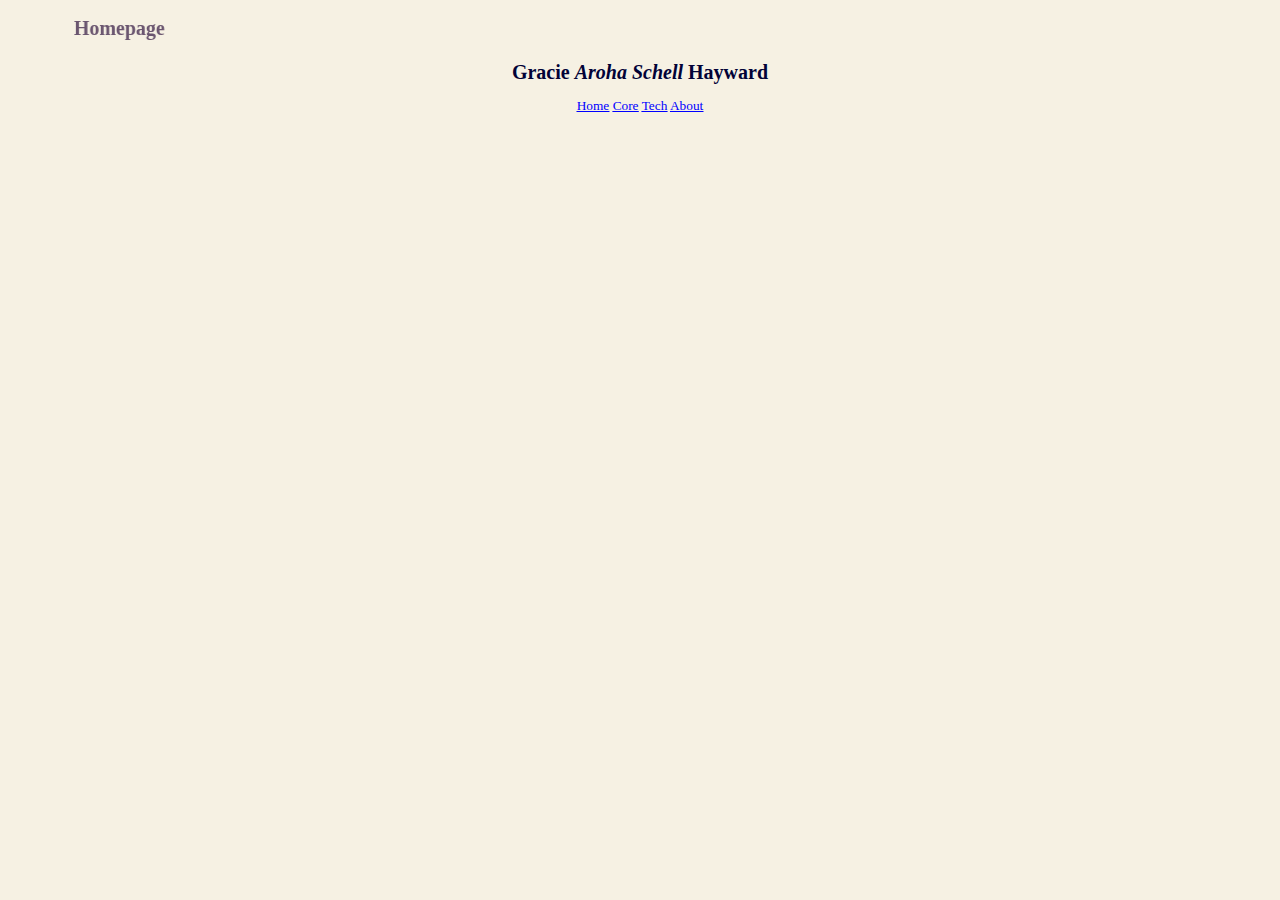
<file: index.html>
<!DOCTYPE html>
<html lang="en">
  <head>
    <meta charset="UTF-8">
    <meta http-equiv="X-UA-Compatible" content="IE=edge">
    <meta name="viewport" content="width=device-width, initial-scale=1.0">
    <title>Gracie Hayward</title>
    <link rel="stylesheet" href="styles/main.css">
  </head>
  <body>  
    <header>
    <h2 class="purple-text"><marquee behavior=""scroll" direction="right" scrollamount="20">
    Homepage
    </marquee></h2>
   </header>
   <main>
      <h1>Gracie <em>Aroha Schell</em> Hayward</h1> 
     <a href="index.html" class="blue-text"><u>Home</u></a>
     <a href="core.html" class="blue-text"><u>Core</u></a>
     <a href="tech.html" class="blue-text"><u>Tech</u></a>
     <a href="about.html" class="blue-text"><u>About</u></a>
    </main>
  </body>

</html>
</file>
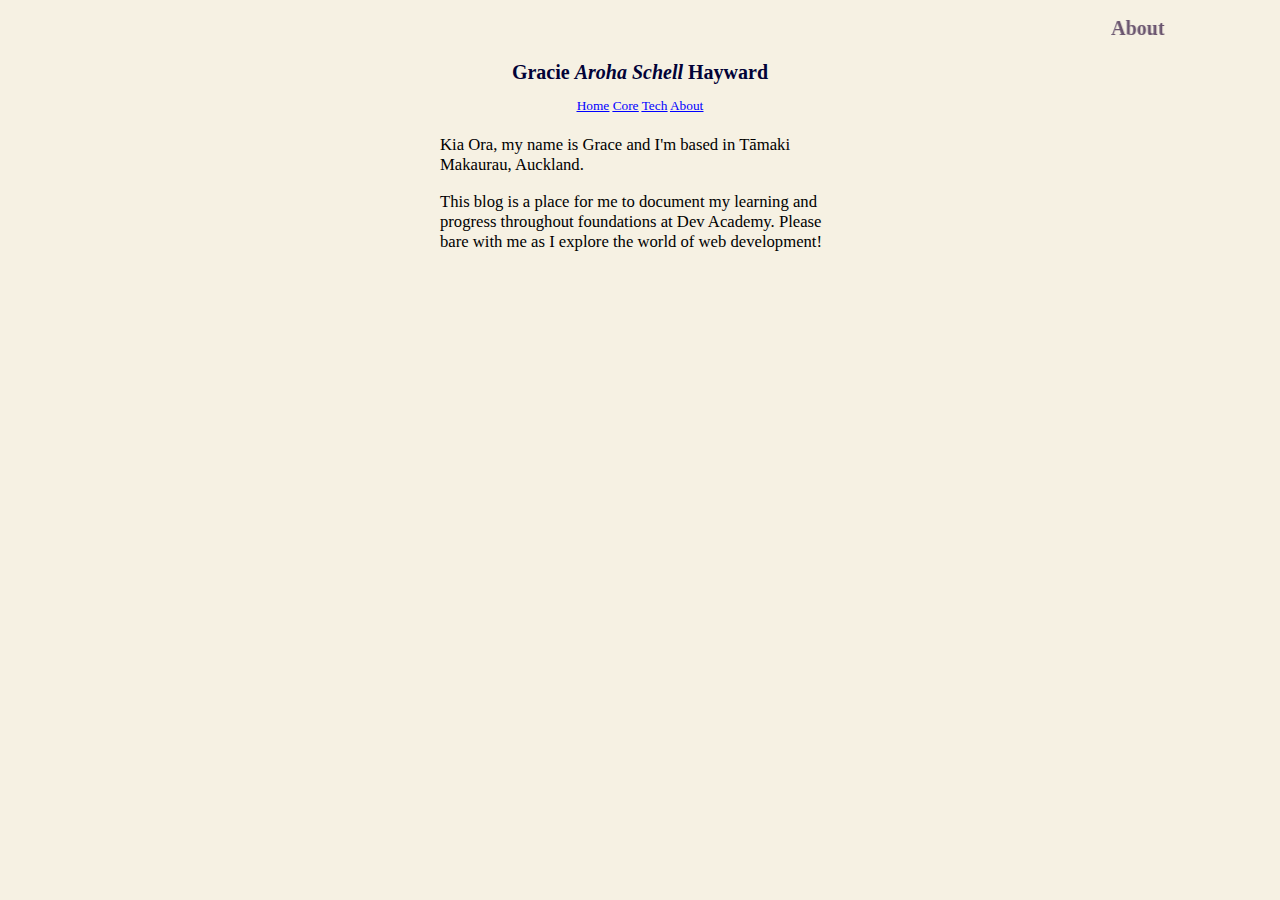
<file: about.html>
<!DOCTYPE html>
<html lang="en">
<head>
  <meta charset="UTF-8">
  <meta http-equiv="X-UA-Compatible" content="IE=edge">
  <meta name="viewport" content="width=device-width, initial-scale=1.0">
  <title>Gracie Hayward - About</title>
  <link rel="stylesheet" href="styles/main.css">
</head>

<body>
  <header>
    <h2 class="purple-text"><marquee behavior=""scroll" direction="left" scrollamount="20">
      About
    </marquee></h2>
  </header>

  <main>
    <h1>Gracie <em>Aroha Schell</em> Hayward</h1> 

    <a href="index.html" class="blue-text"><u>Home</u></a>
    <a href="core.html" class="blue-text"><u>Core</u></a>
    <a href="tech.html" class="blue-text"><u>Tech</u></a>
    <a href="about.html" class="blue-text"><u>About</u></a>
   
    <div>

      <p> 
        Kia Ora, my name is Grace and I'm based in Tāmaki Makaurau, Auckland.
      </p>
      <p>
        This blog is a place for me to document my learning and progress throughout foundations at Dev Academy. 
        Please bare with me as I explore the world of web development!
      </p>

    </div>

  </main>

</body>
</html>
</file>
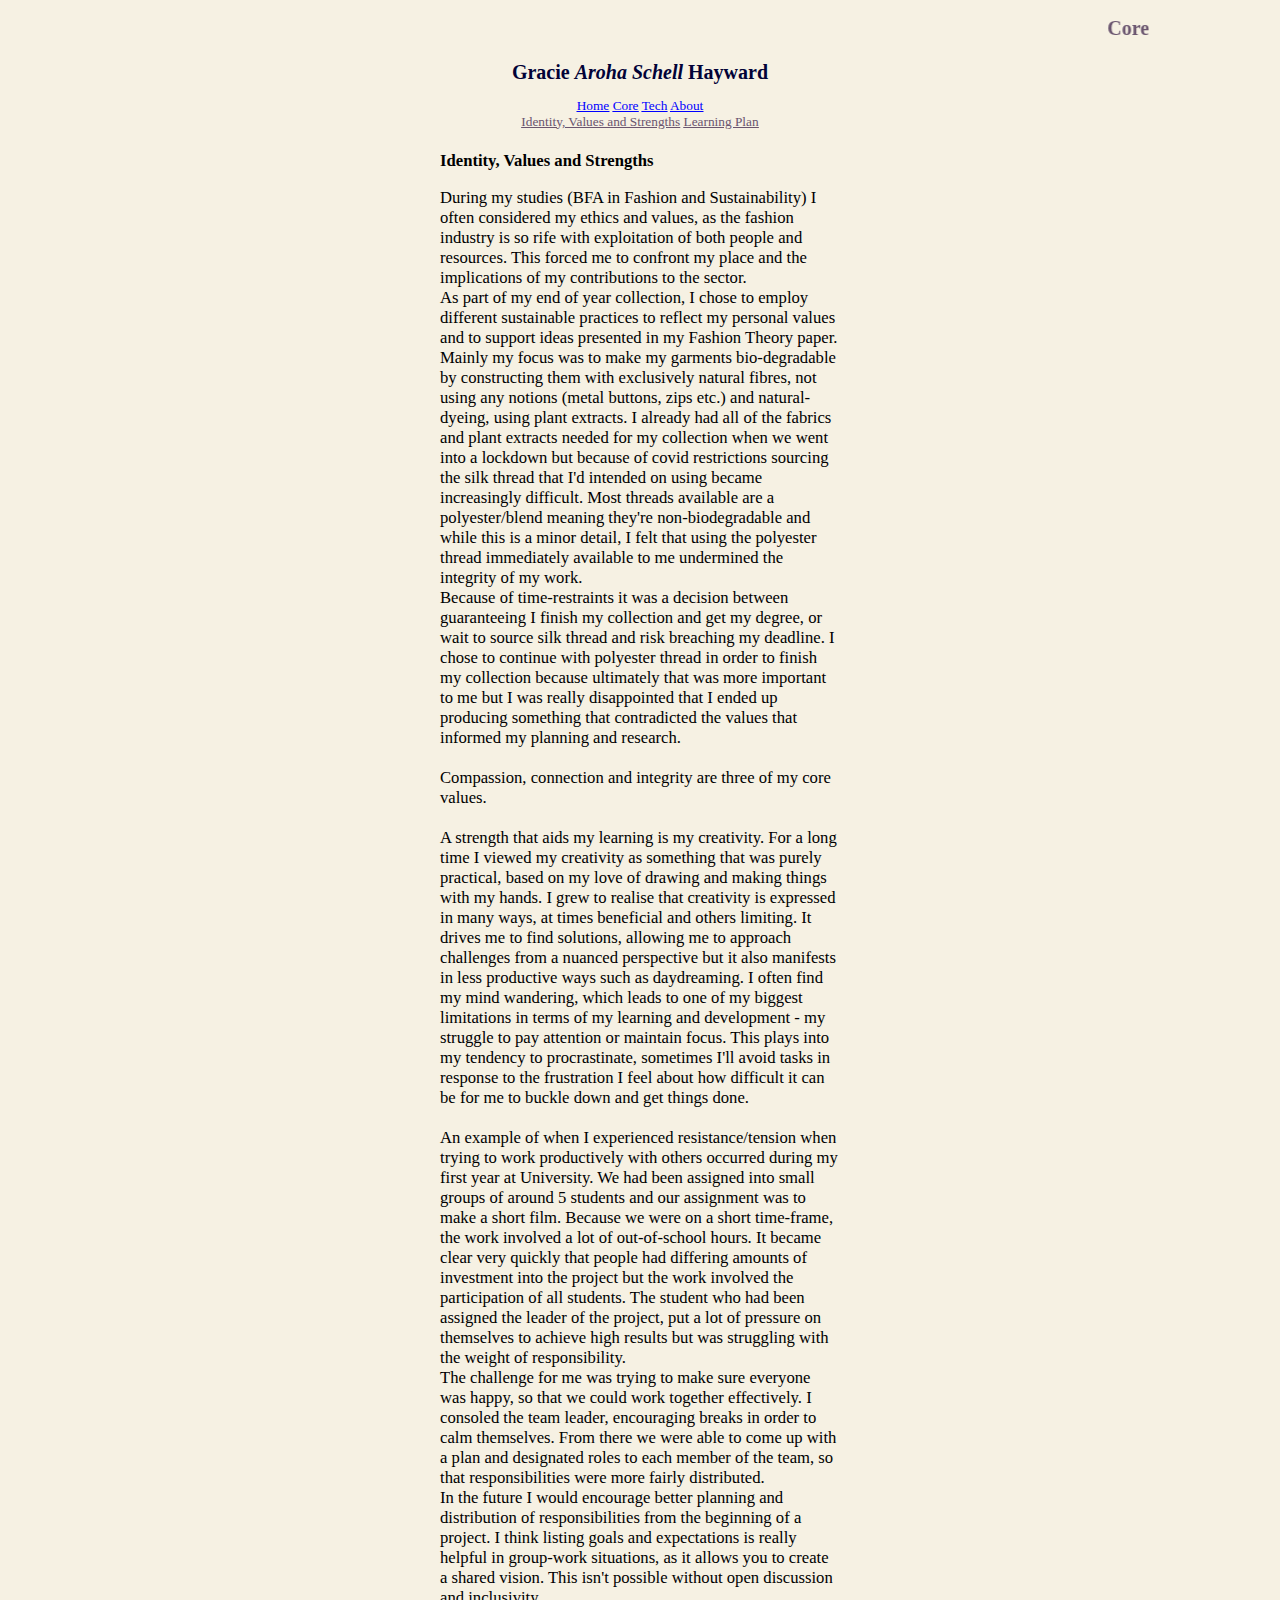
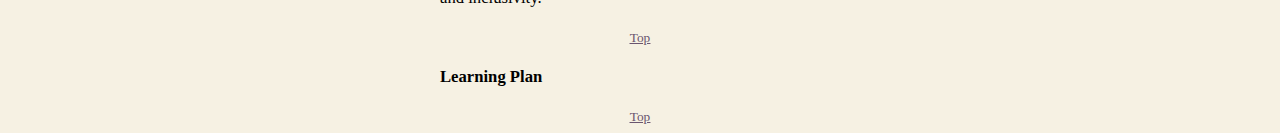
<file: Core.html>
<!DOCTYPE html>
<html lang="en">
<head>
  <meta charset="UTF-8">
  <meta http-equiv="X-UA-Compatible" content="IE=edge">
  <meta name="viewport" content="width=device-width, initial-scale=1.0">
  <title>Gracie Hayward - Core</title>
  <link rel="stylesheet" href="styles/main.css">
</head>
<body>
  <header>
    <h2 id="top" class="purple-text"><marquee behavior=""scroll" direction="left" scrollamount="20">
      Core
    </marquee></h2>
  </header>
  <main>
    <h1>Gracie <em>Aroha Schell</em> Hayward</h1> 
    <a href="index.html" class="blue-text"><u>Home</u></a>
    <a href="Core.html" class="blue-text"><u>Core</u></a>
    <a href="tech.html" class="blue-text"><u>Tech</u></a>
    <a href="about.html" class="blue-text"><u>About</u></a>
    <br>
    <a class="purple-text" href="#identity"><u>Identity, Values and Strengths</u></a>
    <a class="purple-text" href="#learning-plan"><u>Learning Plan</u></a>
    <div>
      <p id="identity" style="font-size:12.5pt;">
        <b>Identity, Values and Strengths</b>
      </p>
      <p>
        During my studies (BFA in Fashion and Sustainability) I often considered my ethics and values, as the fashion 
        industry is so rife with exploitation of both people and resources. This forced me to confront my place and 
        the implications of my contributions to the sector. 
        <br>
        As part of my end of year collection, I chose to employ different sustainable practices to reflect my 
        personal values and to support ideas presented in my Fashion Theory paper. Mainly my focus was to make 
        my garments bio-degradable by constructing them with exclusively natural fibres, not using any notions 
        (metal buttons, zips etc.) and natural-dyeing, using plant extracts.
        I already had all of the fabrics and plant extracts needed for my collection when we went into a lockdown 
        but because of covid restrictions sourcing the silk thread that I'd intended on using became increasingly 
        difficult. Most threads available are a polyester/blend meaning they're non-biodegradable and while this 
        is a minor detail, I felt that using the polyester thread immediately available to me undermined the integrity
        of my work.
        <br>
        Because of time-restraints it was a decision between guaranteeing I finish my collection and get my degree, 
        or wait to source silk thread and risk breaching my deadline. I chose to continue with polyester 
        thread in order to finish my collection because ultimately that was more important to me but I was really 
        disappointed that I ended up producing something that contradicted the values that informed my planning and research. 
        <br>
        <br>
        Compassion, connection and integrity are three of my core values. 
        <br>
        <br>
        A strength that aids my learning is my creativity. For a long time I viewed my creativity as something that was 
        purely practical, based on my love of drawing and making things with my hands. I grew to realise that creativity is
        expressed in many ways, at times beneficial and others limiting. It drives me to find solutions, allowing me to
        approach challenges from a nuanced perspective but it also manifests in less productive ways such as daydreaming. I often 
        find my mind wandering, which leads to one of my biggest limitations in terms of my learning and development -
        my struggle to pay attention or maintain focus. This plays into my tendency to procrastinate, sometimes I'll avoid 
        tasks in response to the frustration I feel about how difficult it can be for me to buckle down and get things done. 
        <br>
        <br>
        An example of when I experienced resistance/tension when trying to work productively with others occurred during my 
        first year at University. We had been assigned into small groups of around 5 students and our assignment was to make
        a short film. Because we were on a short time-frame, the work involved a lot of out-of-school hours. It became clear very
        quickly that people had differing amounts of investment into the project but the work involved the participation of all 
        students. The student who had been assigned the leader of the project, put a lot of pressure on themselves to achieve 
        high results but was struggling with the weight of responsibility. 
        <br>
        The challenge for me was trying to make sure everyone was happy, so that we could work together effectively. 
        I consoled the team leader, encouraging breaks in order to calm themselves. From there we were able to come up with 
        a plan and designated roles to each member of the team, so that responsibilities were more fairly distributed. 
        <br>
        In the future I would encourage better planning and distribution of responsibilities from the beginning of a project. 
        I think listing goals and expectations is really helpful in group-work situations, as it allows you to create a shared 
        vision. This isn't possible without open discussion and inclusivity. 
      </p>
    </div>
    <a class="purple-text" href="#top"><u>Top</u></a>
    <div>
      <p id="learning-plan" style="font-size:12.5pt;"><b>Learning Plan</b></p>
    </div>
    <a class="purple-text" href="#top"><u>Top</u></a>
  </main>
</body>
</html>
</file>
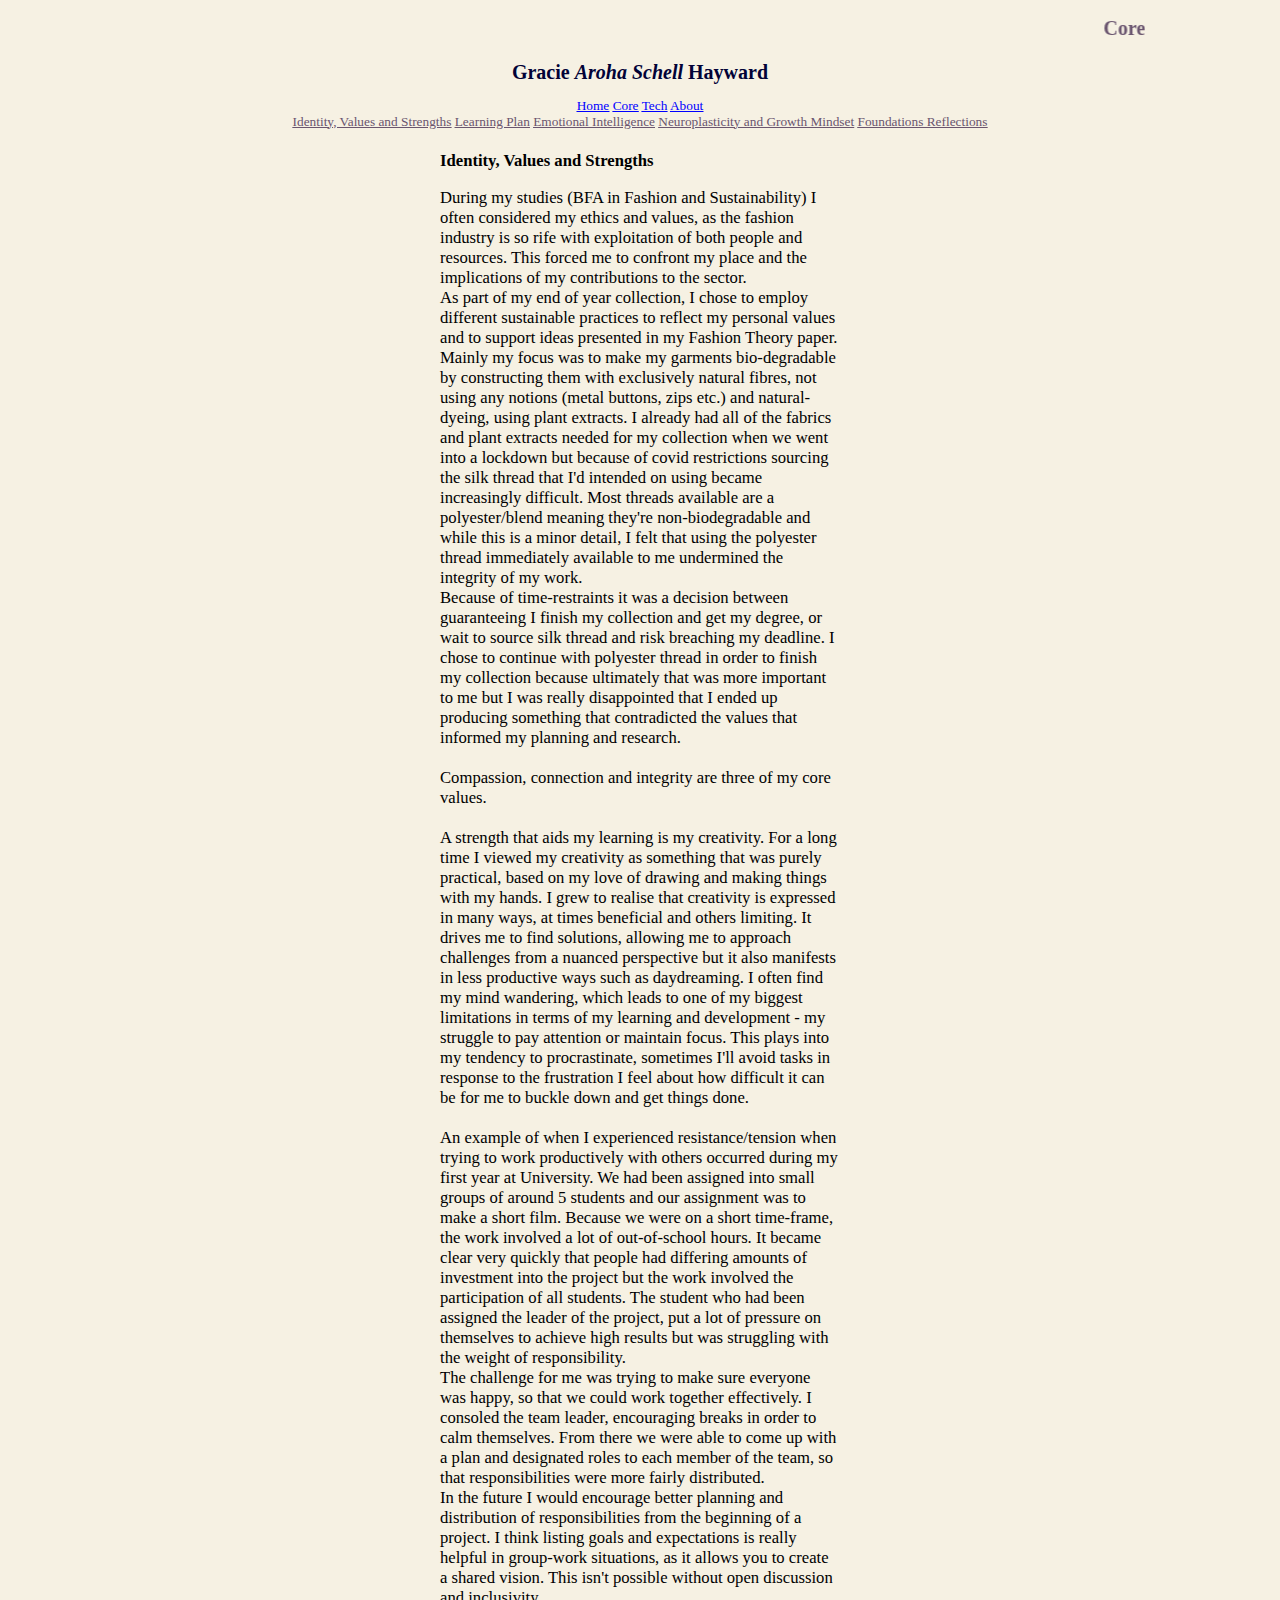
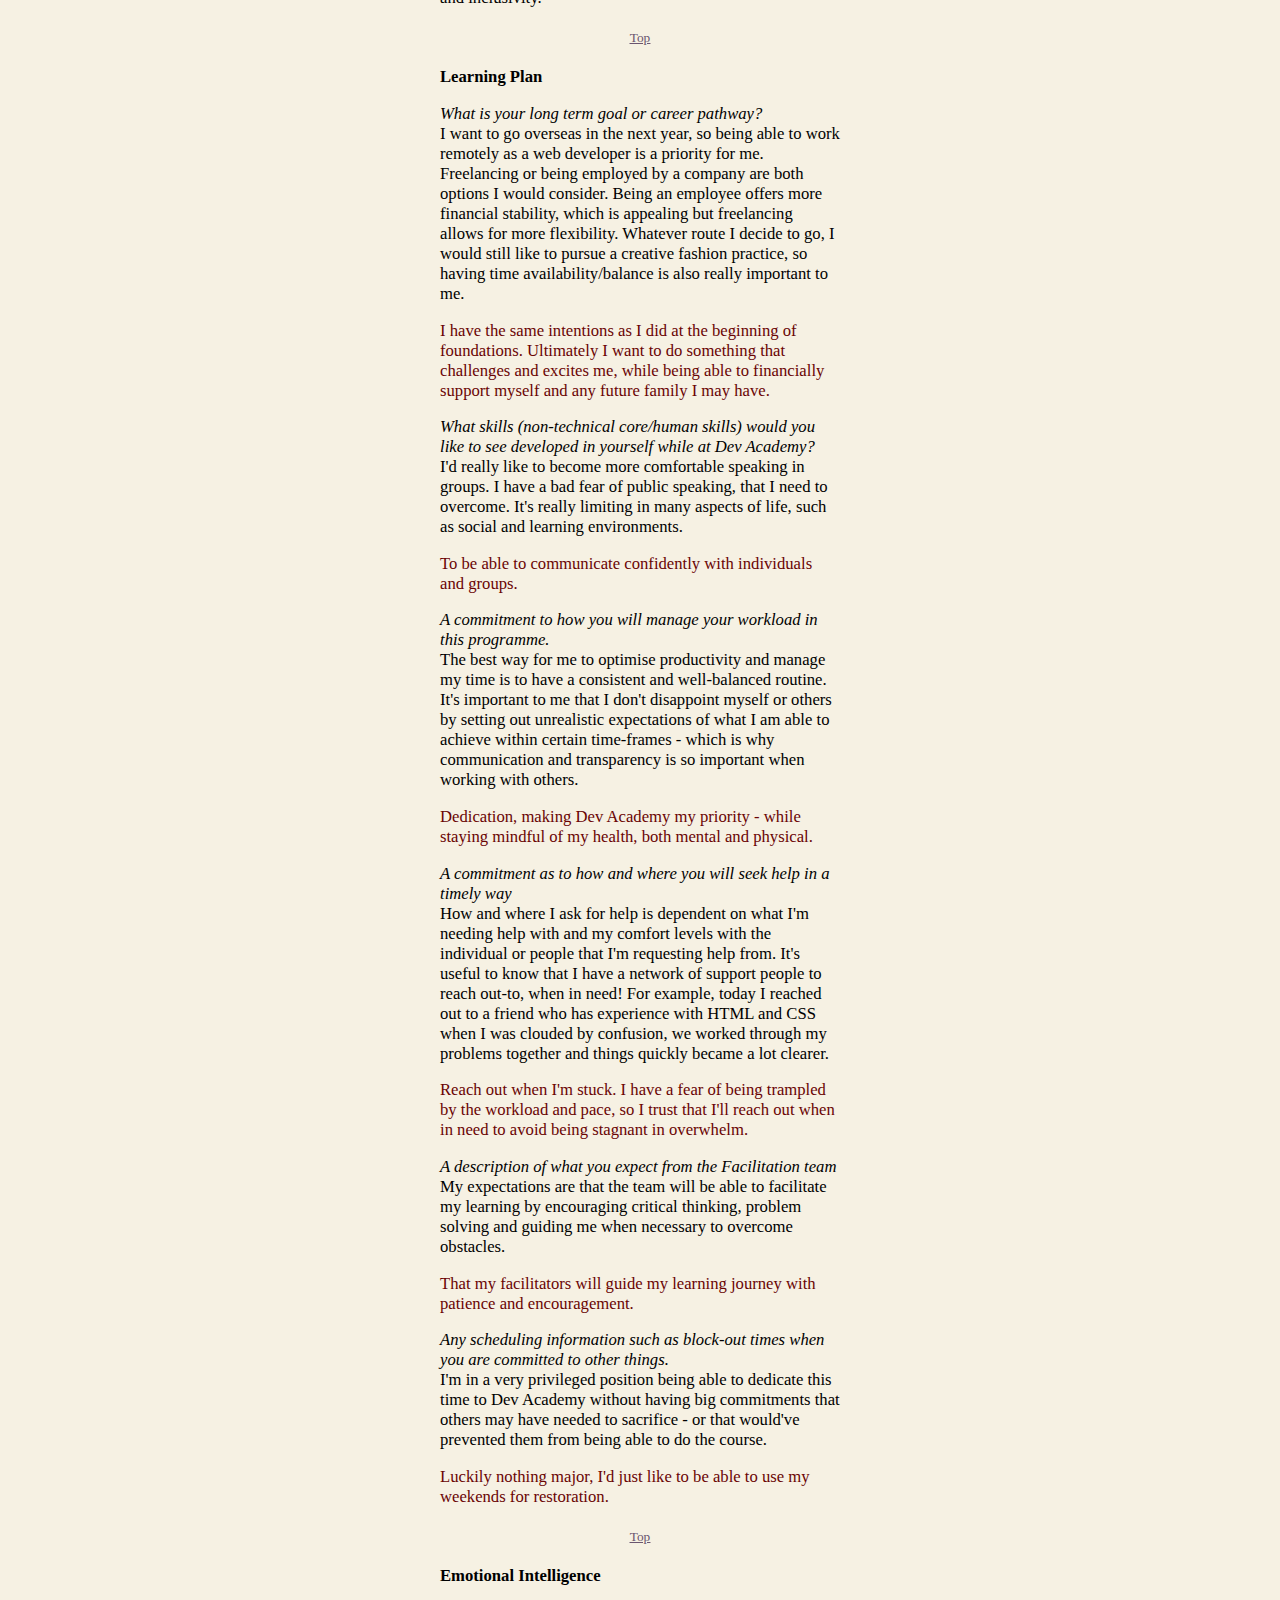
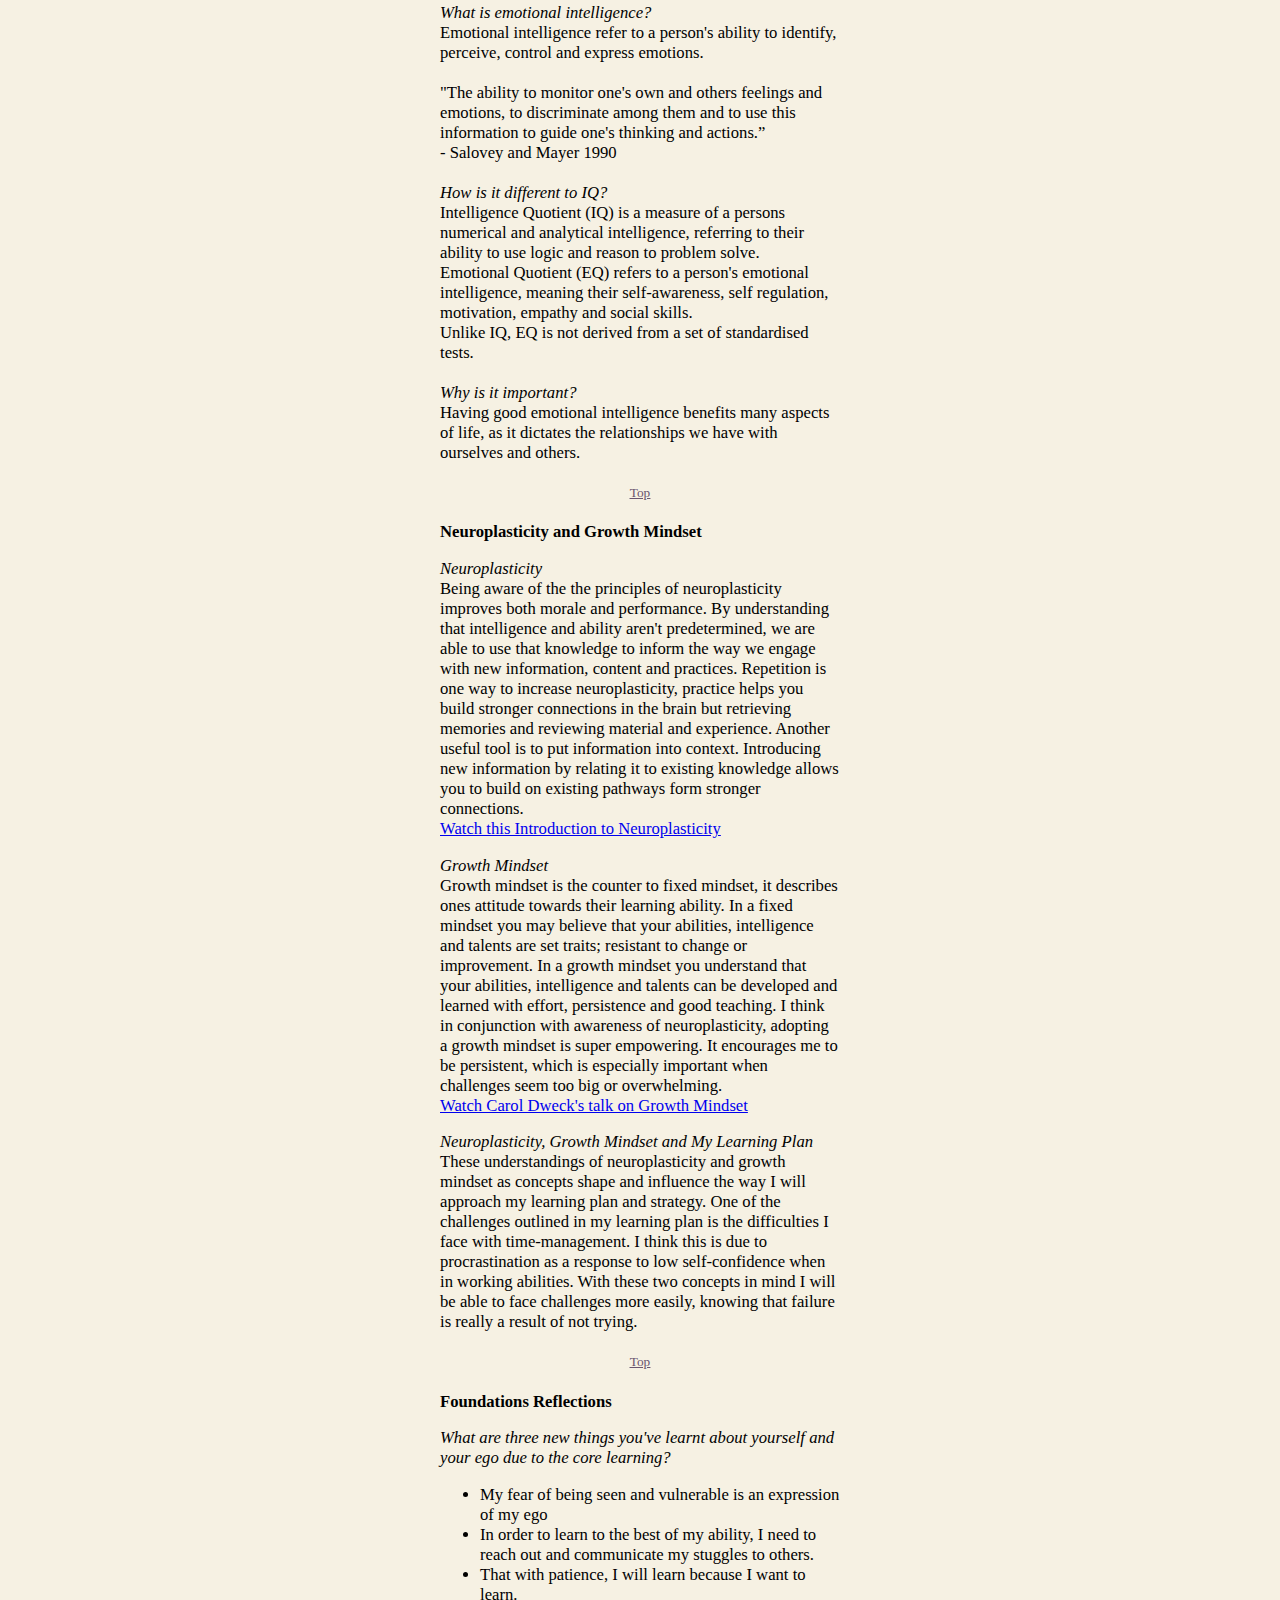
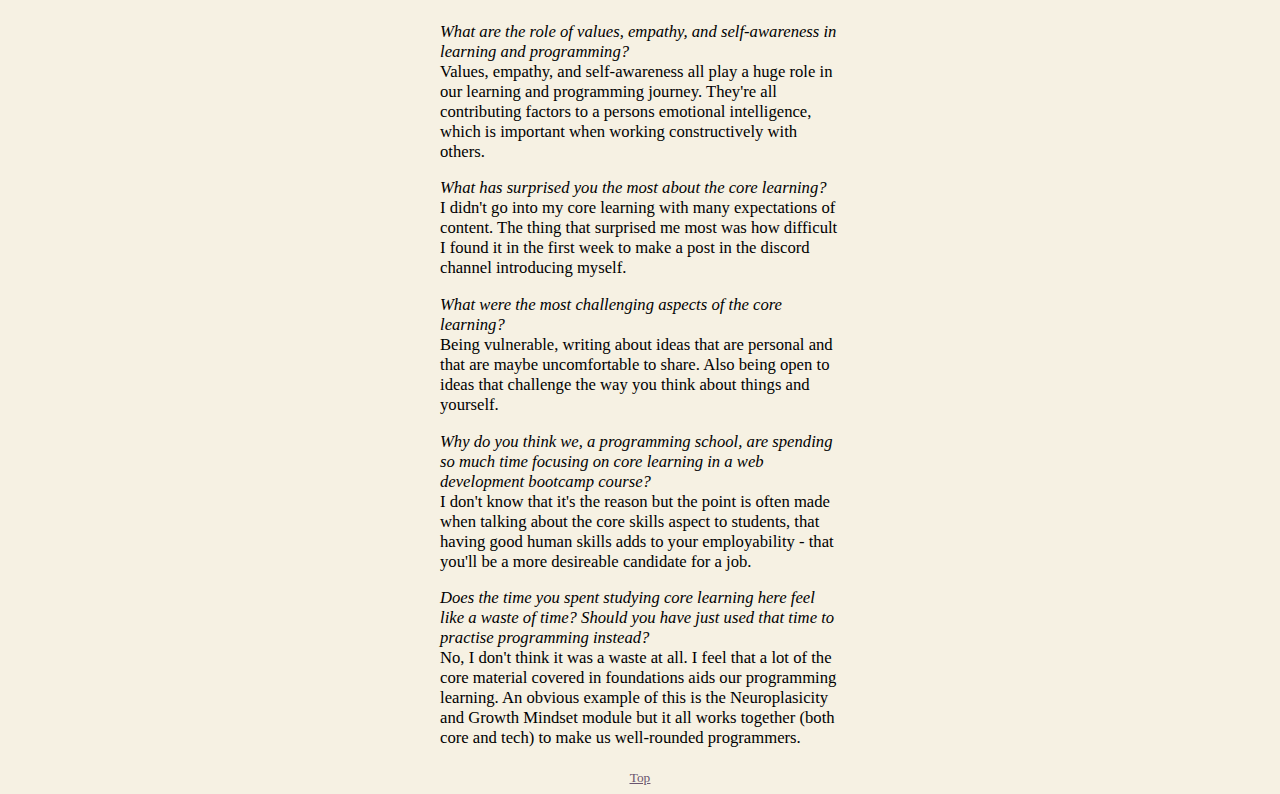
<file: core.html>
<!DOCTYPE html>
<html lang="en">
<head>
  <meta charset="UTF-8">
  <meta http-equiv="X-UA-Compatible" content="IE=edge">
  <meta name="viewport" content="width=device-width, initial-scale=1.0">
  <title>Gracie Hayward - Core</title>
  <link rel="stylesheet" href="styles/main.css">
</head>

<body>
  <header>
    <h2 id="top" class="purple-text"><marquee behavior=""scroll" direction="left" scrollamount="20">
      Core
    </marquee></h2>
  </header>
  
  <main>
    <h1>Gracie <em>Aroha Schell</em> Hayward</h1> 
    <a href="index.html" class="blue-text"><u>Home</u></a>
    <a href="core.html" class="blue-text"><u>Core</u></a>
    <a href="tech.html" class="blue-text"><u>Tech</u></a>
    <a href="about.html" class="blue-text"><u>About</u></a>

    <br>

    <a class="purple-text" href="#identity"><u>Identity, Values and Strengths</u></a>
    <a class="purple-text" href="#learning-plan"><u>Learning Plan</u></a>
    <a class="purple-text" href="#emotional-intelligence"><u>Emotional Intelligence</u></a>
    <a class="purple-text" href="#neuroplasticity"><u>Neuroplasticity and Growth Mindset</u></a>
    <a class="purple-text" href="#reflections"><u>Foundations Reflections</u></a>

    <div>

      <p id="identity" style="font-size:12.5pt;">
        <b>Identity, Values and Strengths</b>
      </p>

      <p>
        During my studies (BFA in Fashion and Sustainability) I often considered my ethics and values, as the fashion 
        industry is so rife with exploitation of both people and resources. This forced me to confront my place and 
        the implications of my contributions to the sector. 
        <br>
        As part of my end of year collection, I chose to employ different sustainable practices to reflect my 
        personal values and to support ideas presented in my Fashion Theory paper. Mainly my focus was to make 
        my garments bio-degradable by constructing them with exclusively natural fibres, not using any notions 
        (metal buttons, zips etc.) and natural-dyeing, using plant extracts.
        I already had all of the fabrics and plant extracts needed for my collection when we went into a lockdown 
        but because of covid restrictions sourcing the silk thread that I'd intended on using became increasingly 
        difficult. Most threads available are a polyester/blend meaning they're non-biodegradable and while this 
        is a minor detail, I felt that using the polyester thread immediately available to me undermined the integrity
        of my work.
        <br>
        Because of time-restraints it was a decision between guaranteeing I finish my collection and get my degree, 
        or wait to source silk thread and risk breaching my deadline. I chose to continue with polyester 
        thread in order to finish my collection because ultimately that was more important to me but I was really 
        disappointed that I ended up producing something that contradicted the values that informed my planning and research. 
        <br>
        <br>
        Compassion, connection and integrity are three of my core values. 
        <br>
        <br>
        A strength that aids my learning is my creativity. For a long time I viewed my creativity as something that was 
        purely practical, based on my love of drawing and making things with my hands. I grew to realise that creativity is
        expressed in many ways, at times beneficial and others limiting. It drives me to find solutions, allowing me to
        approach challenges from a nuanced perspective but it also manifests in less productive ways such as daydreaming. I often 
        find my mind wandering, which leads to one of my biggest limitations in terms of my learning and development -
        my struggle to pay attention or maintain focus. This plays into my tendency to procrastinate, sometimes I'll avoid 
        tasks in response to the frustration I feel about how difficult it can be for me to buckle down and get things done. 
        <br>
        <br>
        An example of when I experienced resistance/tension when trying to work productively with others occurred during my 
        first year at University. We had been assigned into small groups of around 5 students and our assignment was to make
        a short film. Because we were on a short time-frame, the work involved a lot of out-of-school hours. It became clear very
        quickly that people had differing amounts of investment into the project but the work involved the participation of all 
        students. The student who had been assigned the leader of the project, put a lot of pressure on themselves to achieve 
        high results but was struggling with the weight of responsibility. 
        <br>
        The challenge for me was trying to make sure everyone was happy, so that we could work together effectively. 
        I consoled the team leader, encouraging breaks in order to calm themselves. From there we were able to come up with 
        a plan and designated roles to each member of the team, so that responsibilities were more fairly distributed. 
        <br>
        In the future I would encourage better planning and distribution of responsibilities from the beginning of a project. 
        I think listing goals and expectations is really helpful in group-work situations, as it allows you to create a shared 
        vision. This isn't possible without open discussion and inclusivity. 
      </p>

    </div>

    <a class="purple-text" href="#top"><u>Top</u></a>

    <div>

      <p id="learning-plan" style="font-size:12.5pt;"><b>Learning Plan</b></p>

      <p>
        <em>What is your long term goal or career pathway?</em>
        <br>
        I want to go overseas in the next year, so being able to work remotely as a web developer is a priority for me. 
        Freelancing or being employed by a company are both options I would consider. Being an employee offers more financial
        stability, which is appealing but freelancing allows for more flexibility. Whatever route I decide to go, I would
        still like to pursue a creative fashion practice, so having time availability/balance is also really important to me.
      
      </p>
      <p class="new-text">
       I have the same intentions as I did at the beginning of foundations. Ultimately I want to do something that challenges and excites me, while being able to financially support myself and any future family I may have. 
      </p>
      <p>
       <em>What skills (non-technical core/human skills) would you like to see developed in yourself while at Dev Academy?
        </em> 
        <br>
        I'd really like to become more comfortable speaking in groups. I have a bad fear of public speaking, that I need to 
        overcome. It's really limiting in many aspects of life, such as social and learning environments. 
      </p>
      <p class="new-text">
        To be able to communicate confidently with individuals and groups. 
      </p>
      <p>
        <em>A commitment to how you will manage your workload in this programme.</em>
        <br>
        The best way for me to optimise productivity and manage my time is to have a consistent and well-balanced 
        routine. 
        <br>
        It's important to me that I don't disappoint myself or others by setting out unrealistic expectations of what I am able 
        to achieve within certain time-frames - which is why communication and transparency is so important when working with others. 
      </p>
      <p class="new-text">
        Dedication, making Dev Academy my priority - while staying mindful of my health, both mental and physical. 
      </p>
      <p>
        <em>A commitment as to how and where you will seek help in a timely way</em>
        <br>
        How and where I ask for help is dependent on what I'm needing help with and my comfort levels with the individual or people 
        that I'm requesting help from. It's useful to know that I have a network of support people to reach out-to, when in need!
        For example, today I reached out to a friend who has experience with HTML and CSS when I was clouded by confusion, we worked 
        through my problems together and things quickly became a lot clearer. 
      </p>
      <p class="new-text">
        Reach out when I'm stuck. I have a fear of being trampled by the workload and pace, so I trust that I'll reach out when in need to avoid being stagnant in overwhelm. 
      </p>
      <p>
        <em>A description of what you expect from the Facilitation team
        </em>
        <br>
        My expectations are that the team will be able to facilitate my learning by encouraging critical thinking, problem solving
        and guiding me when necessary to overcome obstacles. 
      </p>
      <p class="new-text">
        That my facilitators will guide my learning journey with patience and encouragement. 
      </p>
      <p>
        <em>Any scheduling information such as block-out times when you are committed to other things.</em>
        <br>
        I'm in a very privileged position being able to dedicate this time to Dev Academy without having big commitments that
        others may have needed to sacrifice - or that would've prevented them from being able to do the course. 
      </p>
      <p class="new-text">
        Luckily nothing major, I'd just like to be able to use my weekends for restoration. 
      </p>
    </div>
    <a class="purple-text" href="#top"><u>Top</u></a>
    
    <div>

      <p id="emotional-intelligence" style="font-size:12.5pt;"><b>Emotional Intelligence</b></p>
      <p>
        <em> What is emotional intelligence? </em>
        <br>
        Emotional intelligence refer to a person's ability to identify, perceive, control and express emotions. 
        <br>
        <br>
        "The ability to monitor one's own and others feelings and emotions, to discriminate among them and to use this information to guide one's thinking and actions.”
        <br>
        - Salovey and Mayer 1990
    
        <br>
        <br>

        <em>How is it different to IQ? </em>
        <br>
        Intelligence Quotient (IQ) is a measure of a persons numerical and analytical intelligence, referring to their ability to use logic and reason to problem solve.
        <br>
        Emotional Quotient (EQ) refers to a person's emotional intelligence, meaning their self-awareness, self regulation, motivation, empathy and social skills. 
        <br>
        Unlike IQ, EQ is not derived from a set of standardised tests. 

        <br>
        <br>

        <em>Why is it important? </em>
        <br>
        Having good emotional intelligence benefits many aspects of life, as it dictates the relationships we have with ourselves and others.

      </p>
      
    </div>
    <a class="purple-text" href="#top"><u>Top</u></a>
    <div>
      <p id="neuroplasticity" style="font-size:12.5pt;"><b>Neuroplasticity and Growth Mindset</b></p>
      <p>
        <em>Neuroplasticity</em>
        <br>
        Being aware of the the principles of neuroplasticity improves both morale and performance. 
        By understanding that intelligence and ability aren't predetermined, we are able to use that knowledge to inform the way we engage with new information, content and practices. 
        Repetition is one way to increase neuroplasticity, practice helps you build stronger connections in the brain but retrieving memories and reviewing material and experience. Another useful tool is to put information into context. Introducing new information by relating it to existing knowledge allows you to build on existing pathways form stronger connections.
        <br>
        <a href="https://www.youtube.com/watch?v=6Ngs5_WXxfo">Watch this Introduction to Neuroplasticity</a>
      </p>
      <p>
        <em>Growth Mindset</em>
        <br>
        Growth mindset is the counter to fixed mindset, it describes ones attitude towards their learning ability. In a fixed mindset you may believe that your abilities, intelligence and talents are set traits; resistant to change or improvement. In a growth mindset you understand that your abilities, intelligence and talents can be developed and learned with effort, persistence and good teaching. I think in conjunction with awareness of neuroplasticity, adopting a growth mindset is super empowering. It encourages me to be persistent, which is especially important when challenges seem too big or overwhelming.
        <br>
        <a href="https://www.ted.com/talks/carol_dweck_the_power_of_believing_that_you_can_improve?language=en">Watch Carol Dweck's talk on Growth Mindset</a>
      </p>
      <p>
        <em>Neuroplasticity, Growth Mindset and My Learning Plan</em>
        <br>
        These understandings of neuroplasticity and growth mindset as concepts shape and influence the way I will approach my learning plan and strategy. One of the challenges outlined in my learning plan is the difficulties I face with time-management. I think this is due to procrastination as a response to low self-confidence when in working abilities. With these two concepts in mind I will be able to face challenges more easily, knowing that failure is really a result of not trying. 
        <!-- Reflect and discuss how these understandings may shape or influence your learning plan and strategy. -->
      </p>
    </div>
    <a class="purple-text" href="#top"><u>Top</u></a>
    <div>
      <p id="reflections" style="font-size:12.5pt;">
        <b>Foundations Reflections</b>
      </p>
      <p>
        <em>
          What are three new things you've learnt about yourself and your ego due to the core learning?
        </em>
        <ul>
          <li>My fear of being seen and vulnerable is an expression of my ego</li>
          <li>In order to learn to the best of my ability, I need to reach out and communicate my stuggles to others. </li>
          <li>That with patience, I will learn because I want to learn.</li>
        </ul>
      </p>
      <p>
       <em>
        What are the role of values, empathy, and self-awareness in learning and programming?
       </em> 
       <br>
       Values, empathy, and self-awareness all play a huge role in our learning and programming journey. They're all contributing factors to a persons emotional intelligence, which is important when working constructively with others. 
      </p>
      <p>
        <em>
          What has surprised you the most about the core learning? 
        </em>
        <br>
        I didn't go into my core learning with many expectations of content. The thing that surprised me most was how difficult I found it in the first week to make a post in the discord channel introducing myself.
      </p>
      <p>
        <em>
          What were the most challenging aspects of the core learning?
        </em>
        <br>
        Being vulnerable, writing about ideas that are personal and that are maybe uncomfortable to share. Also being open to ideas that challenge the way you think about things and yourself. 
      </p>
      <p>
        <em>
          Why do you think we, a programming school, are spending so much time focusing on core learning in a web development bootcamp course?
        </em>
        <br>
        I don't know that it's the reason but the point is often made when talking about the core skills aspect to students, that having good human skills adds to your employability - that you'll be a more desireable candidate for a job.
      </p>
      <p>
        <em>
          Does the time you spent studying core learning here feel like a waste of time? Should you have just used that time to practise programming instead?
        </em>
        <br>
        No, I don't think it was a waste at all. I feel that a lot of the core material covered in foundations aids our programming learning. An obvious example of this is the Neuroplasicity and Growth Mindset module
        but it all works together (both core and tech) to make us well-rounded programmers.  
      </p>
      
    </div>
    <a class="purple-text" href="#top"><u>Top</u></a>

  </main>
</body>
</html>
</file>
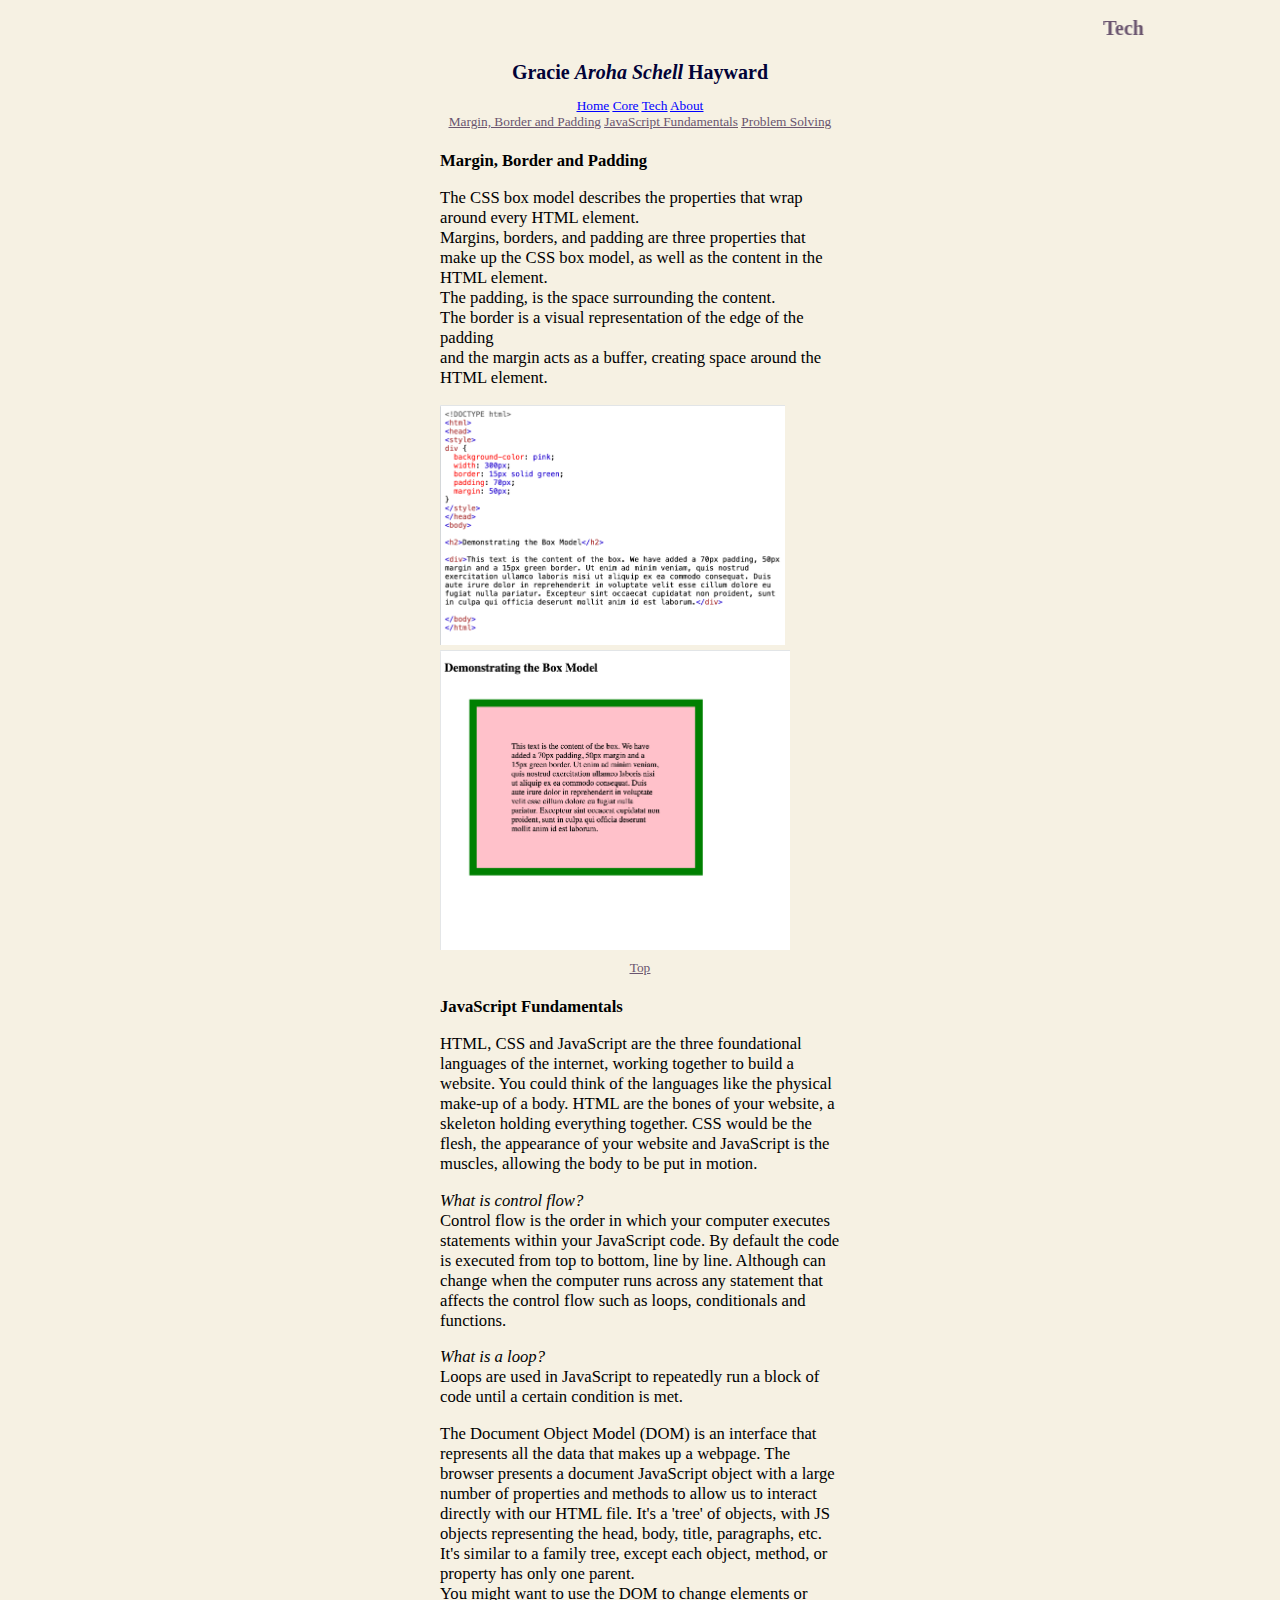
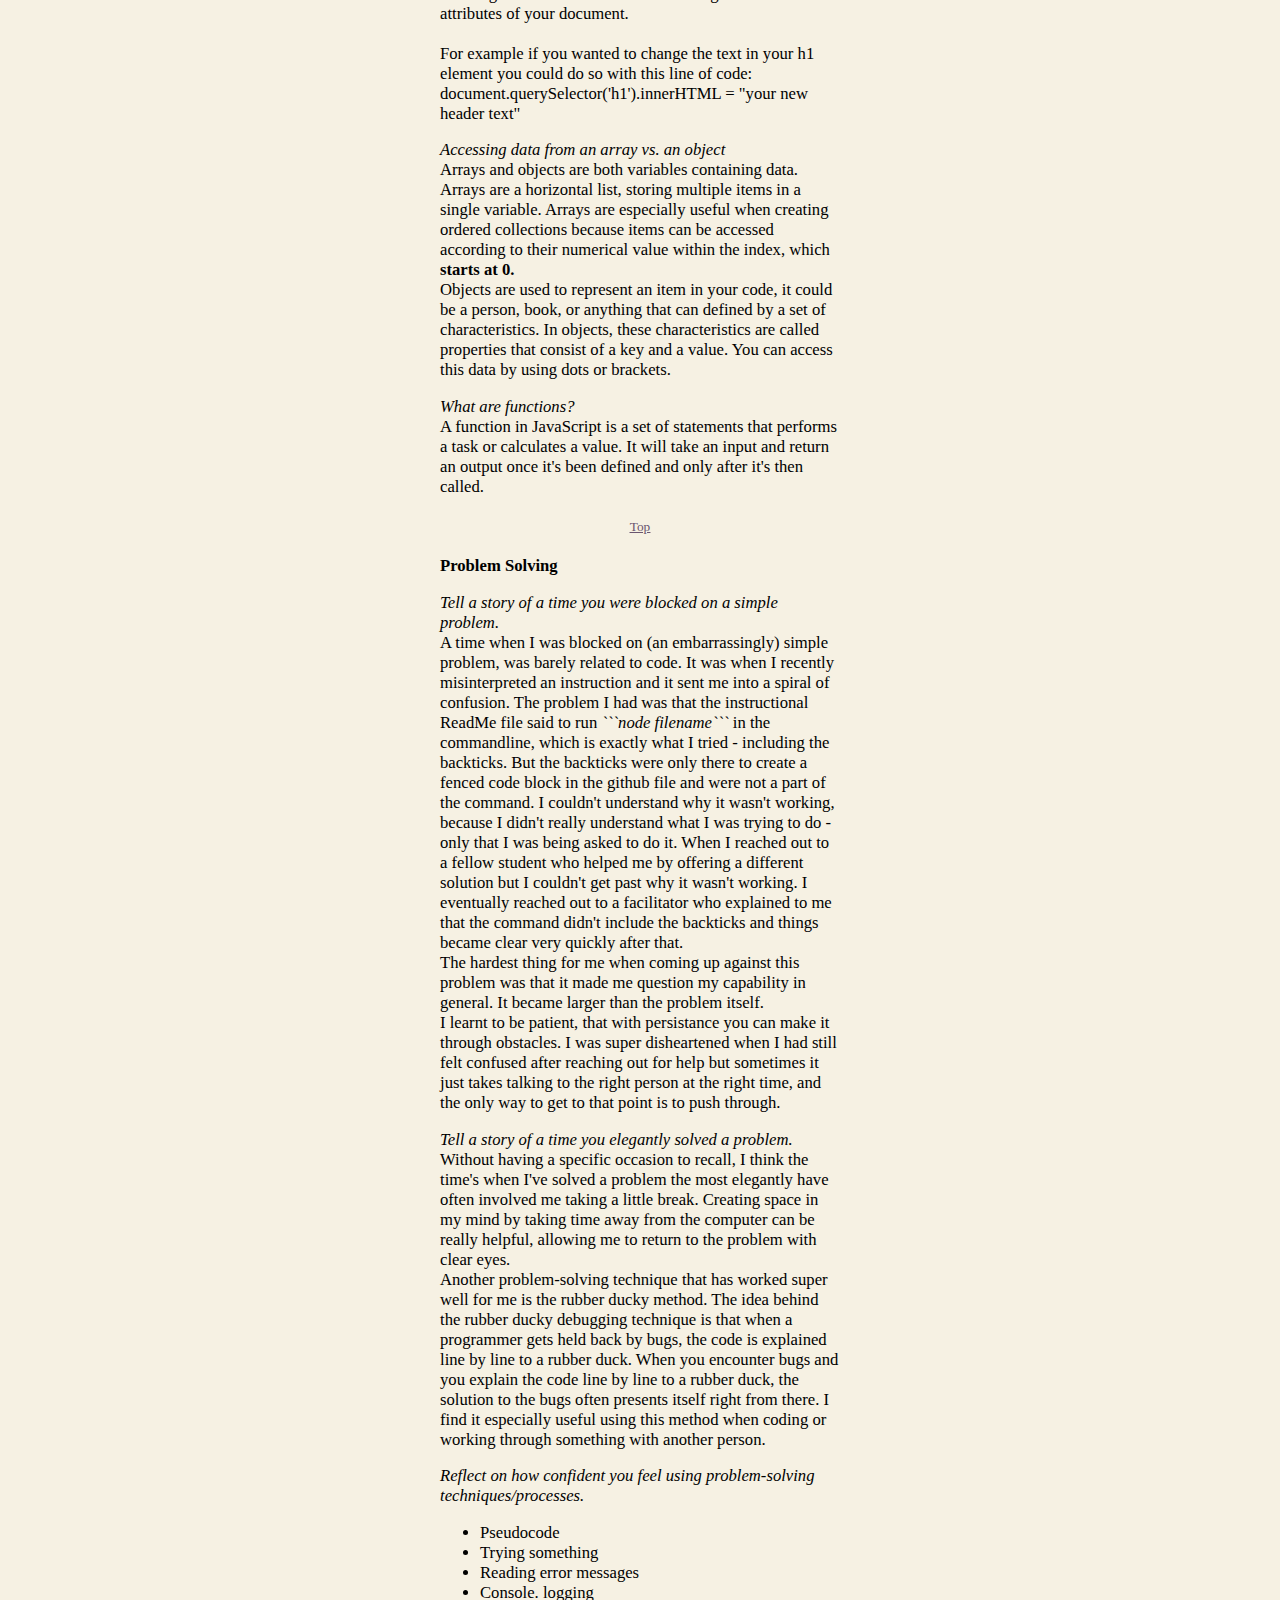
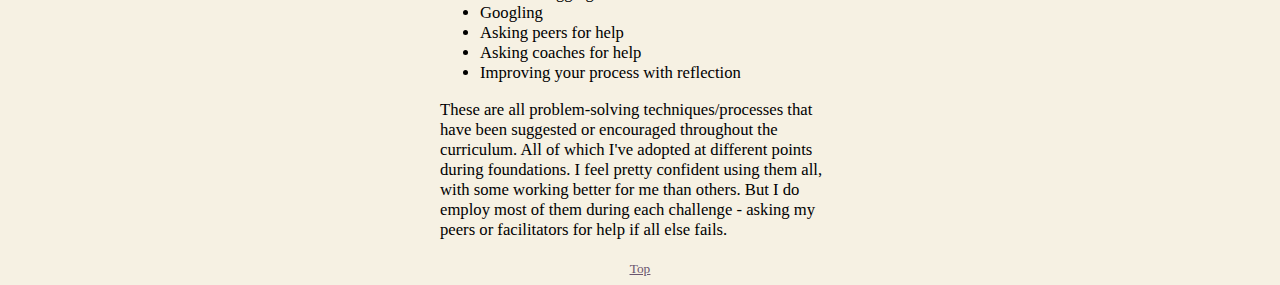
<file: tech.html>
<!DOCTYPE html>
<html lang="en">
<head>
  <meta charset="UTF-8">
  <meta http-equiv="X-UA-Compatible" content="IE=edge">
  <meta name="viewport" content="width=device-width, initial-scale=1.0">
  <title>Gracie Hayward - Tech</title>
  <link rel="stylesheet" href="styles/main.css">
</head>
<body>
  <main>
    <header>
      <h2 id="top" class="purple-text"><marquee behavior=""scroll" direction="left" scrollamount="20">
        Tech
      </marquee></h2>
   </header>
   <h1>Gracie <em>Aroha Schell</em> Hayward</h1> 
   <a href="index.html" class="blue-text"><u>Home</u></a>
   <a href="core.html" class="blue-text"><u>Core</u></a>
   <a href="tech.html" class="blue-text"><u>Tech</u></a>
   <a href="about.html" class="blue-text"><u>About</u></a>
   <br>
   <a class="purple-text" href="#margin-border-padding"><u>Margin, Border and Padding</u></a>
   <a class="purple-text" href="#javascript-fundamentals"><u>JavaScript Fundamentals</u></a>
   <a class="purple-text" href="#problem-solving"><u>Problem Solving</u></a>

   <div>
      <p id="margin-border-padding" ">
        <b>Margin, Border and Padding</b>
      </p>

      <p>
        The CSS box model describes the properties that wrap around every HTML element.
        <br>
        Margins, borders, and padding are three properties that make up the CSS box model, as well as the content in the HTML element.
        <br>
        The padding, is the space surrounding the content.
        <br>
        The border is a visual representation of the edge of the padding 
        <br> 
        and the margin acts as a buffer, creating space around the HTML element. 
     </p> 

     <img src="images/CSS-box-model.png" alt="CSS-box-model" style="height:240px;">
     <img src="images/Screen Shot 2022-07-04 at 12.11.34 PM.png" alt="CSS-box-model" style="height:300px;">

    </div>

    <a class="purple-text" href="#top"><u>Top</u></a>
   
    <div>
      <p id="javascript-fundamentals"><b>JavaScript Fundamentals</b></p>
      <p> 
        HTML, CSS and JavaScript are the three foundational languages of the internet, working together to build a website. You could think of the languages like the physical make-up of a body. HTML are the bones of your website, a skeleton holding everything together. CSS would be the flesh, the appearance of your website and JavaScript is the muscles, allowing the body to be put in motion. 
      </p>
      
      <p>
        <em>What is control flow?</em>
        <br>
        Control flow is the order in which your computer executes statements within your JavaScript code. By default the code is executed from top to bottom, line by line. Although can change when the computer runs across any statement that affects the control flow such as loops, conditionals and functions. 
      </p>
      
      <p>
        <em>What is a loop?</em>
        <br>
        Loops are used in JavaScript to repeatedly run a block of code until a certain condition is met.
      </p>
      
      <p>
        The Document Object Model (DOM) is an interface that represents all the data that makes up a webpage. The browser presents a document JavaScript object with a large number of properties and methods to allow us to interact directly with our HTML file. It's a 'tree' of objects, with JS objects representing the head, body, title, paragraphs, etc. It's similar to a family tree, except each object, method, or property has only one parent.
        <br>
        You might want to use the DOM to change elements or attributes of your document.
        <br>
        <br>
        For example if you wanted to change the text in your h1 element you could do so with this line of code:
        document.querySelector('h1').innerHTML = "your new header text"
      
      </p>

      <p>
        <em>Accessing data from an array vs. an object</em>
        <br>
        Arrays and objects are both variables containing data. 
        <br>
        Arrays are a horizontal list, storing multiple items in a single variable. Arrays are especially useful when creating ordered collections because items can be accessed according to their numerical value within the index, which <b>starts at 0.</b>
        </b>
        <br>
        Objects are used to represent an item in your code, it could be a person, book, or anything that can defined by a set of characteristics. In objects, these characteristics are called properties that consist of a key and a value. You can access this data by using dots or brackets. 
      </p>

      <p>
        <em>What are functions?</em>
        <br>
        A function in JavaScript is a set of statements that performs a task or calculates a value. It will take an input and return an output once it's been defined and only after it's then called.
      </p>

    </div>

    <a class="purple-text" href="#top"><u>Top</u></a>

    <div>
      <p id="problem-solving"></p>
      <p>
        <b>Problem Solving</b>
      </p>
      <p>
        <em>Tell a story of a time you were blocked on a simple problem.</em>
        <br>
        A time when I was blocked on (an embarrassingly) simple problem, was barely related to code. It was when I recently misinterpreted an instruction and it sent me into a spiral of confusion. The problem I had was that the instructional ReadMe file said to run <em>```node filename```</em> in the commandline, which is exactly what I tried - including the backticks. But the backticks were only there to create a fenced code block in the github file and were not a part of the command. I couldn't understand why it wasn't working, because I didn't really understand what I was trying to do - only that I was being asked to do it. When I reached out to a fellow student who helped me by offering a different solution but I couldn't get past why it wasn't working. I eventually reached out to a facilitator who explained to me that the command didn't include the backticks and things became clear very quickly after that. 
        <br>
        The hardest thing for me when coming up against this problem was that it made me question my capability in general. It became larger than the problem itself. 
        <br>
        I learnt to be patient, that with persistance you can make it through obstacles. I was super disheartened when I had still felt confused after reaching out for help but sometimes it just takes talking to the right person at the right time, and the only way to get to that point is to push through. 
        
        <!--
         what was the problem?
         what problem-solving techniques did you use?
         how did you feel throughout the process?
         what did you learn?
        -->
      </p>
      <p>
        <em>Tell a story of a time you elegantly solved a problem.</em>
        <br>
        Without having a specific occasion to recall, I think the time's when I've solved a problem the most elegantly have often involved me taking a little break. Creating space in my mind by taking time away from the computer can be really helpful, allowing me to return to the problem with clear eyes. 
        <br>
        Another problem-solving technique that has worked super well for me is the rubber ducky method.  The idea behind the rubber ducky debugging technique is that when a programmer gets held back by bugs, the code is explained line by line to a rubber duck.
        When you encounter bugs and you explain the code line by line to a rubber duck, the solution to the bugs often presents itself right from there. I find it especially useful using this method when coding or working through something with another person. 
        
      </p>
      <p>
        <em>Reflect on how confident you feel using problem-solving techniques/processes.</em>
      </p>
      <ul>
       <li>Pseudocode</li>
       <li>Trying something</li>
       <li>Reading error messages</li>
       <li>Console. logging</li>
       <li>Googling</li>
       <li>Asking peers for help</li>
       <li>Asking coaches for help</li>
       <li>Improving your process with reflection</li>
      </ul>
      <p>
        These are all problem-solving techniques/processes that have been suggested or encouraged throughout the curriculum. All of which I've adopted at different points during foundations. I feel pretty confident using them all, with some working better for me than others. But I do employ most of them during each challenge - asking my peers or facilitators for help if all else fails. 
      </p>
    
    </div>
    <a class="purple-text" href="#top"><u>Top</u></a>

  </main>

</body>
</html>
</file>
<file: styles/main.css>
h1 {
  color: rgb(2, 2, 55);
  font-size: 15pt;
}
body {
  background-color: rgb(246, 241, 227);
  font-size: 10pt;
  font-family: 'Times New Roman', Times, serif;
  text-align: center;
}
p {
  font-size: 12.5pt;
}
.blue-text {
  color: blue;
}
.new-text {
  color: rgb(106, 4, 4);
}
.purple-text {
  color:rgb(106, 85, 111)
}
.middle {text-align: center;}
div {
width: 400px;
border: 0px;
margin:auto;
padding: 5px;
text-align: left;
font-size: 12.5pt;
justify-content: center;
}
@media only screen and (max-width: 320px) {
  body {
    color: darkred;
  }
}
@media only screen and (max-width: 768px) {
  body {
    background-color: white;
  }
}
@media only screen and (max-width: 1200px) {
  a { 
   color: brown;
  }
}
</file>
